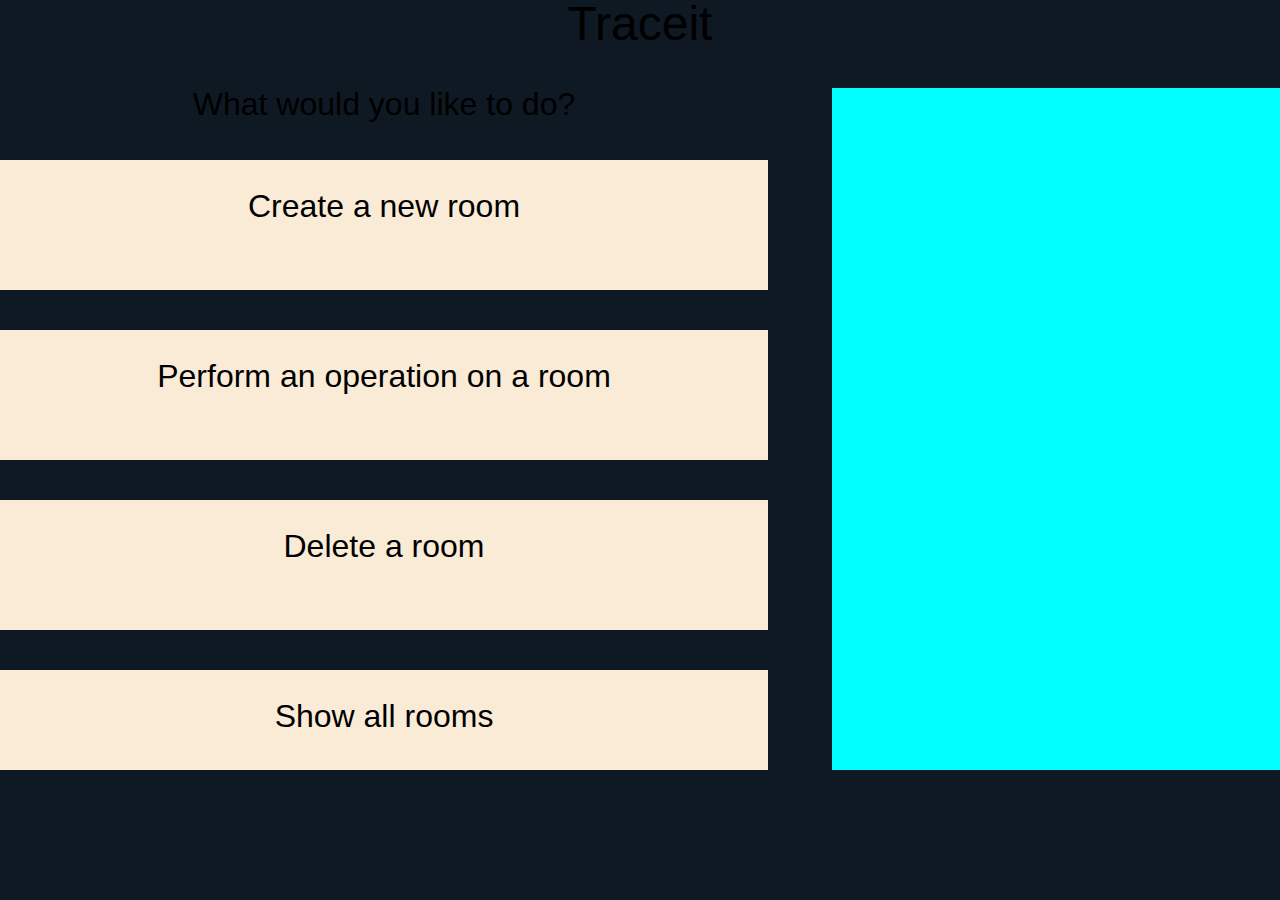
<file: static/index.html>
<!DOCTYPE html>
    <html lang="en">
    <head>
        <meta charset="UTF-8">
        <meta http-equiv="X-UA-Compatible" content="IE=edge">
        <meta name="viewport" content="width=device-width, initial-scale=1.0">
        <title>Valopedia</title>
        <!-- This is Bootstraps stylesheet -->
        <link href="https://cdn.jsdelivr.net/npm/bootstrap@5.3.0/dist/css/bootstrap.min.css" rel="stylesheet" integrity="sha384-9ndCyUaIbzAi2FUVXJi0CjmCapSmO7SnpJef0486qhLnuZ2cdeRhO02iuK6FUUVM" crossorigin="anonymous">
        <!-- This is Eric Meyers CSS reset -->
        <link rel="stylesheet" href="css_reset.css">
        <!-- This is my own stylesheet -->
        <link rel="stylesheet" href="styles.css">
    </head>
    <body>
        <div class="container">
            <h1>Traceit</h1>
            <div class="start_screen">
                <!-- Will be where the create new room, perform operation, delete a room, show all rooms, etc goes -->
                <div class="sc_mainbuttons">
                    <div class="sc_mb_question">
                        <h2>What would you like to do?</h2>
                    </div>
        
                    <div class="sc_mb_option1">
                        <h2 class="sc_hover_buttons" id="sc_option1">Create a new room</h2>
                    </div>
        
                    <div class="sc_mb_option2">
                        <h2 class="sc_hover_buttons" id="sc_option2">Perform an operation on a room</h2>
                    </div>
        
                    <div class="sc_mb_option3">
                        <h2 class="sc_hover_buttons" id="sc_option3">Delete a room</h2>
                    </div>
        
                    <div class="sc_mb_option4">
                        <h2 class="sc_hover_buttons" id="sc_option4">Show all rooms</h2>
                    </div>
                </div>
                <!-- This will output things like all available rooms, room deleted, etc -->
                <div class="sc_terminal" id="terminal">
                    
                </div>
            
            </div>
            
        </div>
        <script src="index.js"></script>
        <script src="https://cdn.jsdelivr.net/npm/bootstrap@5.3.0/dist/js/bootstrap.bundle.min.js" integrity="sha384-geWF76RCwLtnZ8qwWowPQNguL3RmwHVBC9FhGdlKrxdiJJigb/j/68SIy3Te4Bkz" crossorigin="anonymous"></script>
    </body>
</html>
</file>
<file: static/styles.css>
/* This is all the standard font settings */

h1 {

    font-size: 48px;
    font-family: brevia, sans-serif;
    font-style: normal;
}

h2 {
    font-size: 32px;
    font-family: brevia, sans-serif;
    font-style: normal;
}

h3 {
    font-size: 24px;
    font-family: brevia, sans-serif;
    font-style: normal;

}

h5 {

    font-size: 18px;
    font-family: brevia, sans-serif;
    font-style: normal;

}

h6 {

    font-size: 14px;
    font-family: brevia, sans-serif;
    font-style: normal;

}

body{
    background-color: #0F1923;
}

/* Global: This is the container for the entire css */
.container{

    max-width: 1304px;
    min-height: 98px;
    margin: 0 auto;

}

.container h1{
    text-align: center;
}
.start_screen {
    width: 100%;
    min-height: 400px;
    display: flex;
    justify-content: space-between;
    margin-top: 40px;
}

.sc_mainbuttons{
    width: 60%;
    justify-content:center;
    flex-wrap:wrap;
}
.sc_mb_question h2 {
    text-align: center;
} 

.sc_mb_option1, .sc_mb_option2, .sc_mb_option3, .sc_mb_option4 {
    background-color: antiquewhite;
    min-height: 100px;
    margin-top: 40px;
    text-align: center;
}
.sc_mb_option1, .sc_mb_option2, .sc_mb_option3, .sc_mb_option4 h2{
    padding-top: 30px;
}

.sc_hover_buttons:hover{
    cursor: pointer;
    color: blue;
}


.sc_terminal{
    background-color: aqua;
    width: 35%;
    min-height: 100px;
}

p.terminal_room {
    font-size: 40px;
}

.bigbox{
    background-color: rgb(255, 0, 166);
    min-height: 76px;
    width: 100%; 
}
/* This is where room_operations.html starts */
.all_mainbuttons{
    width: 100%;
    min-height: 76px;
    background-color:beige;
    display:flex;
    justify-content: space-evenly;
}
.o_rooms{
    width: 100%;
    min-height: 76px;
    background-color:pink;
    display:flex;
    flex-direction:column;
    text-align: center;
    gap:10px;
}
.or_createStorage, .or_deleteStorage {
    width: 100%;
}


.or_hoverbuttons:hover{
    cursor: pointer;
    color: blue;
}

/* will do next */
.o_storages{
    width: 100%;
    min-height: 76px;
    background-color:yellow;
    display:flex;
    flex-direction:column;
    text-align: center;
    gap:10px;
}

.os_createItem, .os_deleteItem {
    width: 100%;
}

.os_hoverbuttons:hover{
    cursor: pointer;
    color: blue;
}


.room_details {
    background-color: rgb(87, 147, 193);
    min-height: 76px;
    width: 100%;
}
.currentRoom_header{
    text-align: center;
}
.room_name {
    text-align: center;
}

.all_storages{
    display: flex;
    flex-wrap: wrap;
    justify-content: space-between;
    gap: 40px;
}
.storage_box{
    background-color: bisque;
    min-height: 76px;
    width:400px
}
.storage_name {
    background-color:cornflowerblue;
    width: 100%;
    min-height: 50px;
    text-align: center;
}

.o_terminal{
    background-color: aqua;
    width: 100%;
    min-height: 100px;

}
</file>
